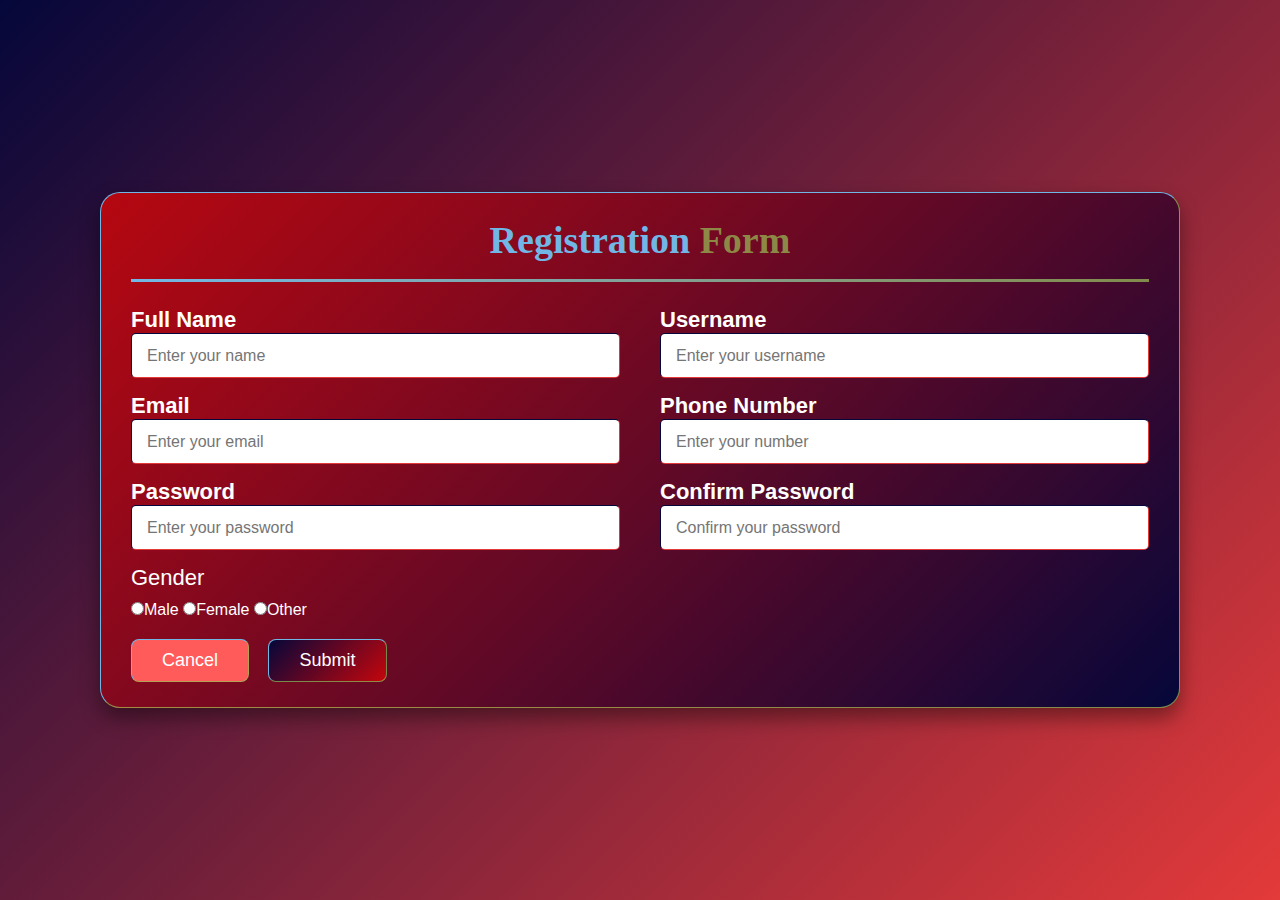
<file: Registration Form/index.html>
<!DOCTYPE html>
<html lang="en">
<head>
    <meta charset="UTF-8">
    <meta name="viewport" content="width=device-width, initial-scale=1.0">
    <title>Registration Form</title>
    <link rel="stylesheet" href="style.css">
</head>
<body>
    <div class="container">
        <h1 class="heading">Registration <span>Form</span></h1>
        <form action="#">
         <div class="card-details">
            <div class="card-box">
                <span class="details">Full Name</span>
                <input type="text" placeholder="Enter your name" required>
            </div>
            <div class="card-box">
                <span class="details">Username</span>
                <input type="text" placeholder="Enter your username" required>
            </div>
            <div class="card-box">
                <span class="details">Email</span>
                <input type="email" placeholder="Enter your email" required>
            </div>
            <div class="card-box">
                <span class="details">Phone Number</span>
                <input type="phone" placeholder="Enter your number" required>
            </div>
            <div class="card-box">
                <span class="details">Password</span>
                <input type="password" placeholder="Enter your password" required>
            </div>
            <div class="card-box">
                <span class="details">Confirm Password</span>
                <input type="password" placeholder="Confirm your password" required>
            </div>
         </div>
         <div class="circal-form">
            <div class="circal-title">Gender</div>
          <div class="category">
            <input type="radio" name="gender">Male
            <input type="radio" name="gender">Female
            <input type="radio" name="gender">Other
          </div>
         </div>
         <div class="button">
            <input class="btn" type="submit" value="Cancel">
            <input class="btn-2" type="submit" value="Submit">
         </div>
        </form>
    </div>
</body>
</html>
</file>
<file: Registration Form/style.css>
*{
    margin: 0;
    padding: 0;
    box-sizing: border-box;
    font-family: 'Segoe UI', Tahoma, Geneva, Verdana, sans-serif;
}

body {
  color: #ffffff;
  display: flex;
    justify-content: center;
    height: 100vh;
    align-items: center;
    background: linear-gradient(135deg, #05073a, #dc0606ca);
    padding: 10px;
}

.container {
    max-width: 1080px;
    width: 100%;
    padding: 25px 30px;
    border-radius: 20px;
    background: linear-gradient(135deg,#dc0606ca, #05073a);
    box-shadow: 0 10px 20px rgba(0, 0, 0, 0.4);
    border-bottom: 1px solid #9b5b;
    border-right: 1px solid #9b5b;
    border-top: 1px solid #71b7e6;
    border-left: 1px solid #71b7e6;
}

.container:hover {
     border-top: 1px solid #9b5b;
    border-left: 1px solid #9b5b;
    border-bottom: 1px solid #71b7e6;
    border-right: 1px solid #71b7e6;
    /* box-shadow: 0 15px 30px rgba(0, 0, 0, 0.5); */
    transition: all 0.3s ease;
}

.container .heading {
    font-size: 38px;
    font-weight: 600;
    position: relative;
    text-align: center;
    padding: 0 0 20px 0;
    font-family: 'Times New Roman', Times, serif;
    color: #71b7e6;
   
}

.container .heading span {
    color: #9b5b;
    font-family: 'Times New Roman', Times, serif;
}

.container .heading::before {
    content: '';
    position: absolute;
    height: 3px;
     left: 0%;
     bottom: 0;
    width: 100%;
    background: linear-gradient(135deg, #71b7e6, #9b5b);
   
} 

.container form .card-details{
    display: flex;
    flex-wrap: wrap;
    justify-content: space-between;
    margin-top: 25px;
}

form .card-details .card-box {
    width: calc(100% / 2 - 20px);
    margin-bottom: 15px;
} 

.card-details .card-box .details {
    /* display: block; */
    font-size: 22px;
    font-weight: 600;
    margin-bottom: 5px;
}

.card-details .card-box input {
    height: 45px;
    width: 100%;
    /* width: 50%;      */
    outline: none;
    border: 1px solid;
    border-bottom: #dc0606ca 1px solid;
    border-right: #dc0606ca 1px solid;
    border-top: #05073a 1px solid;
    border-left: #05073a 1px solid;
    border-radius: 5px;
    padding-left: 15px;
    font-size: 16px;
    transition: all 0.3s ease;
   
}

.card-details .card-box input:focus,
.card-details .card-box input:valid {
    border-color: #9b59b6;
}

form .circal-form .circal-title {
    font-size: 22px;
    font-weight: 400;
    /* border-bottom: 1px; */
    /* border-bottom-color: linear-gradient(135deg, #71b7e6, #9b5b); */
    
}

form .circal-form .category {
    margin-top: 10px;
    margin-bottom: 20px;

} 

.btn-2 {
    font-size: 18px;
    font-weight: 500;
    color: #fff;
   background: linear-gradient(135deg, #05073a, #dc0606ca);
    padding: 10px 30px;
    border-radius: 8px;
    margin-left: 7px;
    transition: all 0.3s ease;
    border-bottom: 1px solid #9b5b;
    border-right: 1px solid #9b5b;
    border-top: 1px solid #71b7e6;
    border-left: 1px solid #71b7e6;
    cursor: pointer;
}

.btn-2:hover {
    background: linear-gradient(135deg, #dc0606ca, #05073a);
    transition: all 0.3s ease;
    border-top: 1px solid #9b5b;
    border-left: 1px solid #9b5b;
    border-bottom: 1px solid #71b7e6;
    border-right: 1px solid #71b7e6;
}


.btn {
    font-size: 18px;
    font-weight: 500;
    color: #fff;
    background: #ff5b5a;
    padding: 10px 30px;
    border-radius: 8px;
    margin-right: 8px;
    transition: all 0.3s ease;
    border-bottom: 1px solid #9b5b;
    border-right: 1px solid #9b5b;
    border-top: 1px solid #71b7e6;
    border-left: 1px solid #71b7e6;
    cursor: pointer;
}

.btn:hover {
    background: transparent;
    transition: all 0.3s ease;
    color:#ff5b5a;
     border-top: 1px solid #9b5b;
    border-left: 1px solid #9b5b;
    border-bottom: 1px solid #71b7e6;
    border-right: 1px solid #71b7e6;
}


@media (max-width: 584px) {
    .container {
        padding: 20px;
        max-width: 100%;
    }

    .container .heading {
        font-size: 28px;
    }

    form .card-details .card-box {
        margin-bottom: 15px;
        width: 100%;
    }

    form .circal-form .circal-title {
        font-size: 20px;
    }

    form .circal-form .category {
        margin-top: 5px;
        margin-bottom: 15px;
    }
    
    .btn-2, .btn {
        font-size: 16px;
        padding: 8px 20px;
    }

    .container form .card-details {
        max-height: 300px;
        overflow:scroll;
    }

    .card-details::-webkit-scrollbar {
        width: 0;
    }

    form .button {
        display: flex;
        justify-content: center;
        align-items: center;
        margin-top: 20px;
    }

    .card-details .card-box input {
        width: 100%;
    }

    .card-details .card-box .details {
        font-size: 20px;
        font-weight: 300;
    }
}
</file>
